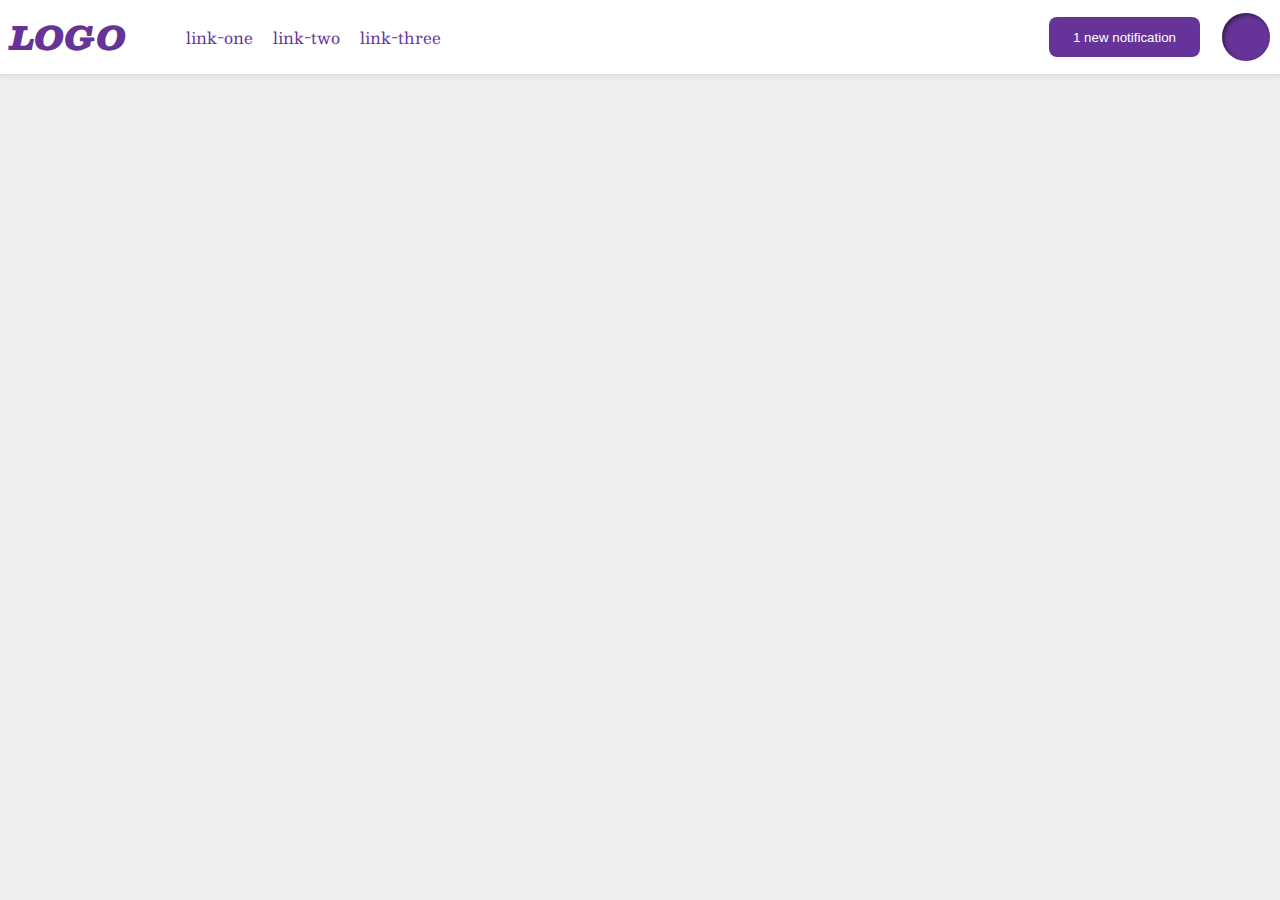
<file: flex/03-flex-header-2/index.html>
<!DOCTYPE html>
<html lang="en">
  <head>
    <meta charset="UTF-8">
    <meta http-equiv="X-UA-Compatible" content="IE=edge">
    <meta name="viewport" content="width=device-width, initial-scale=1.0">
    <title>Flex Header 2</title>
    <link rel="stylesheet" href="style.css">
  </head>
  <body>
    <div class="header">
      <div class="right">
        <div class="logo">
          LOGO
        </div>
        <ul class="links">
          <li><a href="google.com">link-one</a></li>
          <li><a href="google.com">link-two</a></li>
          <li><a href="google.com">link-three</a></li>
        </ul>
      </div>
      <div class="left">
        <button class="notifications">
          1 new notification
        </button>
        <div class="profile-image"></div>
      </div>
    </div>
  </body>
</html>
</file>
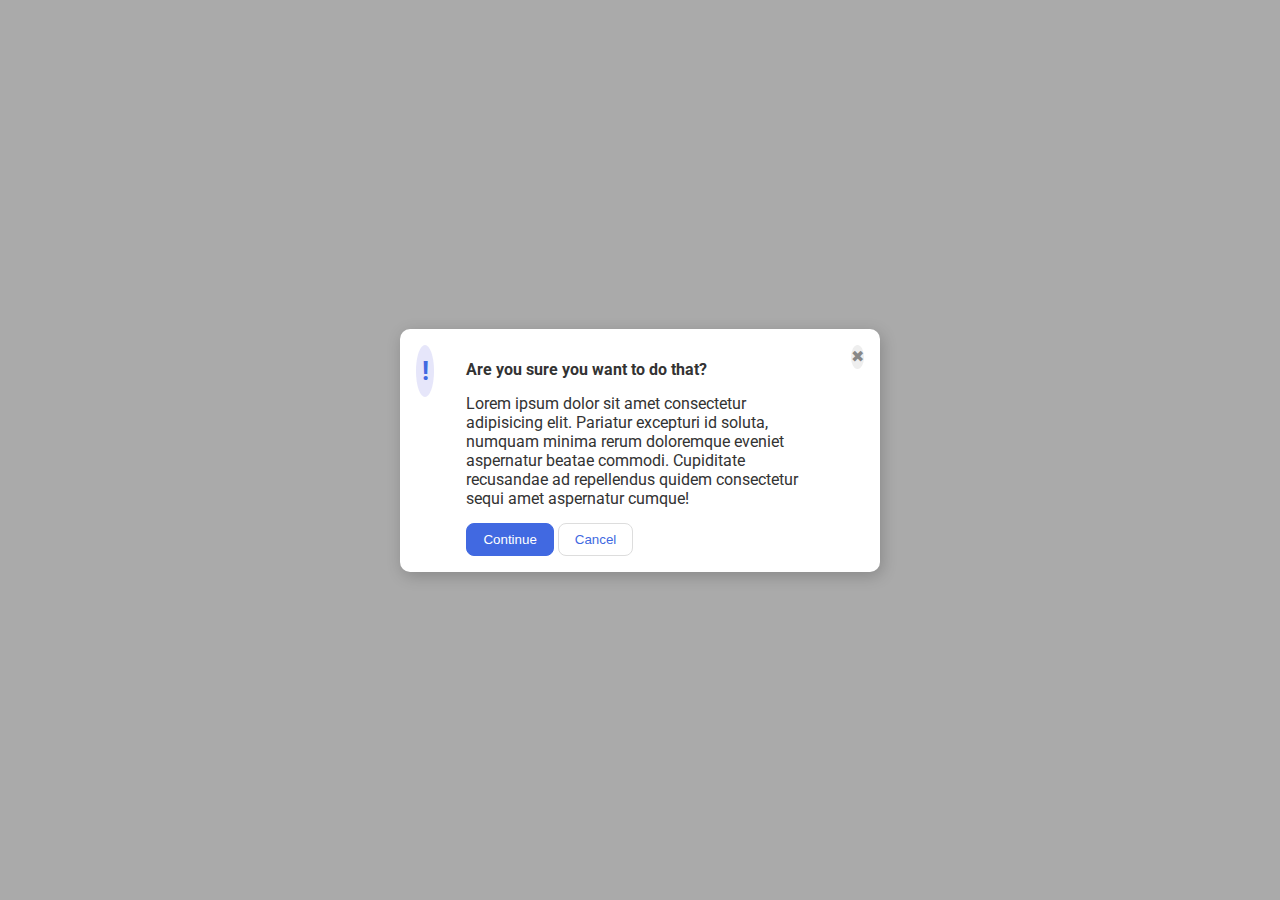
<file: flex/05-flex-modal/index.html>
<!DOCTYPE html>
<html lang="en">
  <head>
    <meta charset="UTF-8">
    <meta http-equiv="X-UA-Compatible" content="IE=edge">
    <meta name="viewport" content="width=device-width, initial-scale=1.0">
    <link rel="stylesheet" href="style.css">
    <title>Modal</title>
  </head>
  <body>
    <div class="modal">
      <div class="modal_content">
        <div class="icon">!</div>
        <div class="modal_content_middle">
          <div class="header">Are you sure you want to do that?</div>
          <div class="text">Lorem ipsum dolor sit amet consectetur adipisicing elit. Pariatur excepturi id soluta, numquam minima rerum doloremque eveniet aspernatur beatae commodi. Cupiditate recusandae ad repellendus quidem consectetur sequi amet aspernatur cumque!</div>
          <button class="continue">Continue</button>
          <button class="cancel">Cancel</button>
        </div>
        <div class="close-button">✖</div>
      </div>
    </div>
  </body>
</html>
</file>
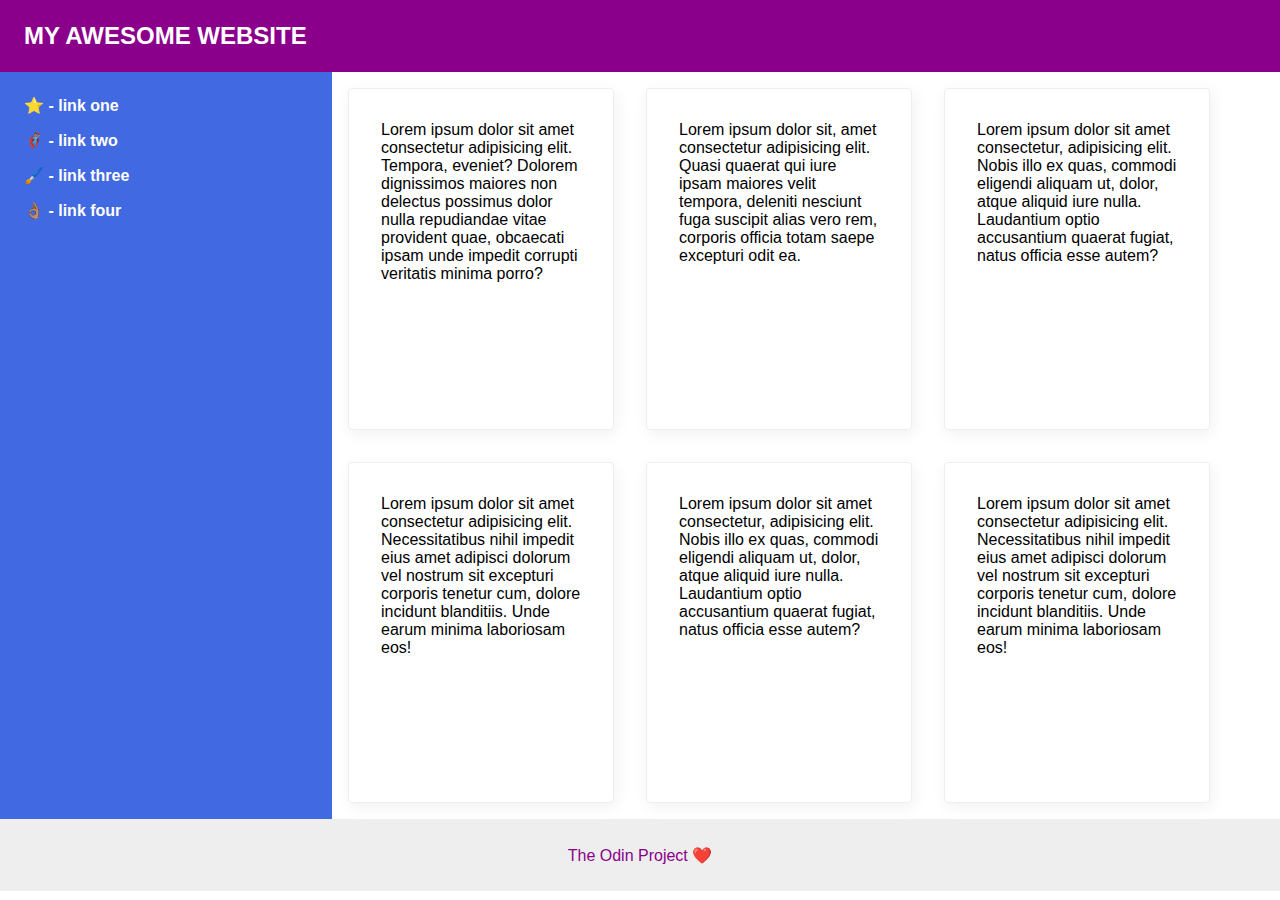
<file: flex/07-flex-layout-2/index.html>
<!DOCTYPE html>
<html lang="en">
  <head>
    <meta charset="UTF-8">
    <meta http-equiv="X-UA-Compatible" content="IE=edge">
    <meta name="viewport" content="width=device-width, initial-scale=1.0">
    <title>The Holy Grail</title>
    <link rel="stylesheet" href="style.css">
  </head>
  <body>
    <div class="header">
      <p>MY AWESOME WEBSITE</p>
    </div>
    <div class="middlebox">
      <div class="sidebar">
        <ul>
          <li><a href="#">⭐ - link one</a></li>
          <li><a href="#">🦸🏽‍♂️ - link two</a></li>
          <li><a href="#">🖌️ - link three</a></li>
          <li><a href="#">👌🏽 - link four</a></li>
        </ul>
      </div>
      <div class="cardbox">
        <div class="card">Lorem ipsum dolor sit amet consectetur adipisicing elit. Tempora, eveniet? Dolorem dignissimos maiores non delectus possimus dolor nulla repudiandae vitae provident quae, obcaecati ipsam unde impedit corrupti veritatis minima porro?</div>
        <div class="card">Lorem ipsum dolor sit, amet consectetur adipisicing elit. Quasi quaerat qui iure ipsam maiores velit tempora, deleniti nesciunt fuga suscipit alias vero rem, corporis officia totam saepe excepturi odit ea.</div>
        <div class="card">Lorem ipsum dolor sit amet consectetur, adipisicing elit. Nobis illo ex quas, commodi eligendi aliquam ut, dolor, atque aliquid iure nulla. Laudantium optio accusantium quaerat fugiat, natus officia esse autem?</div>
        <div class="card">Lorem ipsum dolor sit amet consectetur adipisicing elit. Necessitatibus nihil impedit eius amet adipisci dolorum vel nostrum sit excepturi corporis tenetur cum, dolore incidunt blanditiis. Unde earum minima laboriosam eos!</div>
        <div class="card">Lorem ipsum dolor sit amet consectetur, adipisicing elit. Nobis illo ex quas, commodi eligendi aliquam ut, dolor, atque aliquid iure nulla. Laudantium optio accusantium quaerat fugiat, natus officia esse autem?</div>
        <div class="card">Lorem ipsum dolor sit amet consectetur adipisicing elit. Necessitatibus nihil impedit eius amet adipisci dolorum vel nostrum sit excepturi corporis tenetur cum, dolore incidunt blanditiis. Unde earum minima laboriosam eos!</div>
      </div>
    </div>
    <div class="footer">
      The Odin Project ❤️
    </div>
  </body>
</html>
</file>
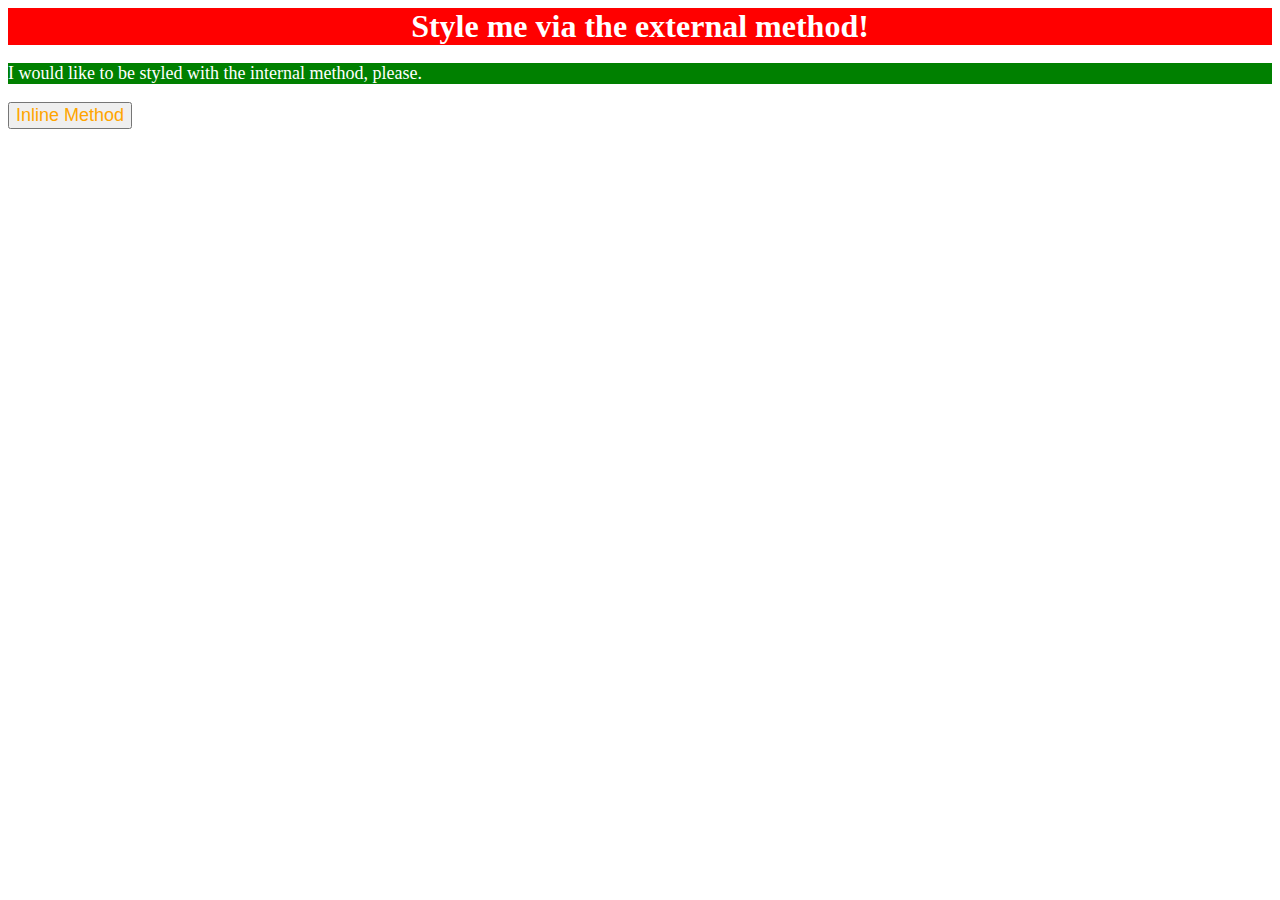
<file: foundations/01-css-methods/index.html>
<!DOCTYPE html>
<html lang="en">
  <head>
    <meta charset="UTF-8">
    <meta http-equiv="X-UA-Compatible" content="IE=edge">
    <meta name="viewport" content="width=device-width, initial-scale=1.0">
    <title>Methods for Adding CSS</title>
    <link rel="stylesheet" href="style.css">
    <style>
      p {
        background-color: green;
        color: white;
        font-size: 18px;
      }
    </style>
  </head>
  <body>
    <div>Style me via the external method!</div>
    <p>I would like to be styled with the internal method, please.</p>
    <button style="color: orange; font-size: 18px;">Inline Method</button>
  </body>
</html>
</file>
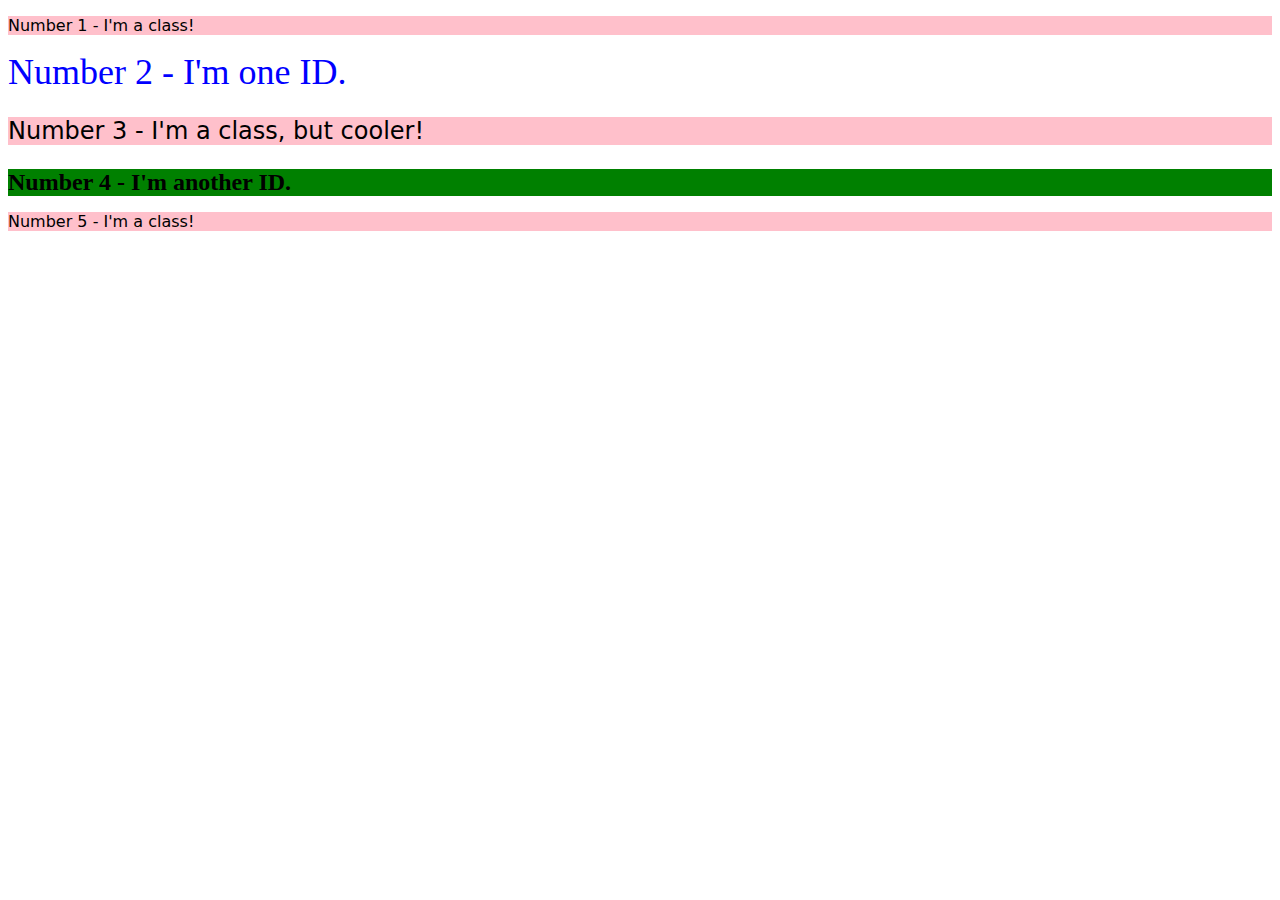
<file: foundations/02-class-id-selectors/index.html>
<!DOCTYPE html>
<html lang="en">
  <head>
    <meta charset="UTF-8">
    <meta http-equiv="X-UA-Compatible" content="IE=edge">
    <meta name="viewport" content="width=device-width, initial-scale=1.0">
    <title>Class and ID Selectors</title>
    <link rel="stylesheet" href="style.css">
  </head>
  <body>
    <p class="odd" id="one">Number 1 - I'm a class!</p>
    <div class="even" id="two">Number 2 - I'm one ID.</div>
    <p class="odd" id="three">Number 3 - I'm a class, but cooler!</p>
    <div class="even" id="four">Number 4 - I'm another ID.</div>
    <p class="odd" id="five">Number 5 - I'm a class!</p>
  </body>
</html>
</file>
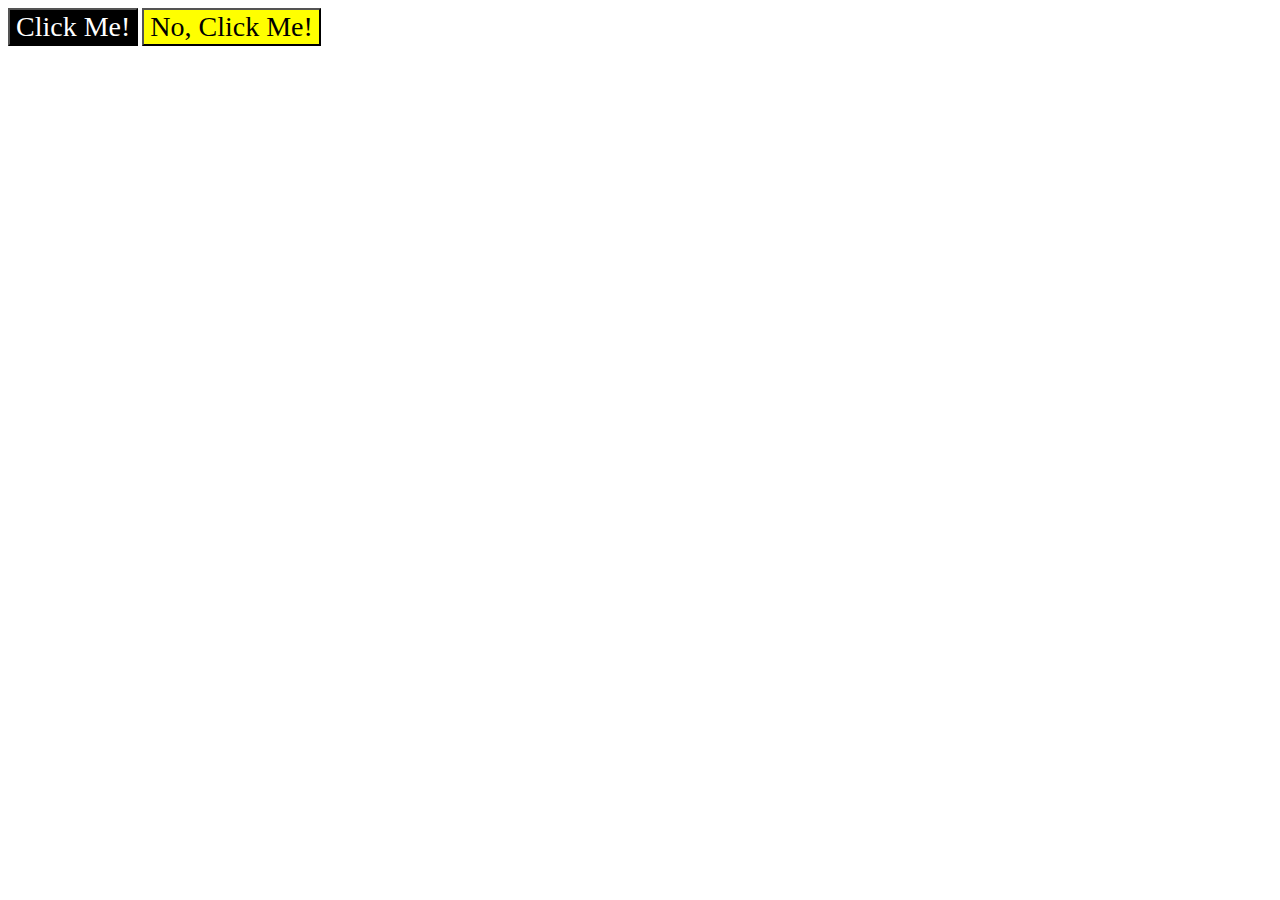
<file: foundations/03-grouping-selectors/index.html>
<!DOCTYPE html>
<html lang="en">
  <head>
    <meta charset="UTF-8">
    <meta http-equiv="X-UA-Compatible" content="IE=edge">
    <meta name="viewport" content="width=device-width, initial-scale=1.0">
    <title>Grouping Selectors</title>
    <link rel="stylesheet" href="style.css">
  </head>
  <body>
    <button class="one">Click Me!</button>
    <button class="two">No, Click Me!</button>
  </body>
</html>
</file>
<file: flex/03-flex-header-2/style.css>
/* this is some magical font-importing.  
you'll learn about it later. */
@import url('https://fonts.googleapis.com/css2?family=Besley:ital,wght@0,400;1,900&display=swap');

body {
  margin: 0;
  background: #eee;
  font-family: Besley, serif;
}

.header {
  background: white;
  border-bottom: 1px solid #ddd;
  box-shadow: 0 0 8px rgba(0,0,0,.1);
  display: flex;
  justify-content: space-between;
}

.profile-image {
  background: rebeccapurple;
  box-shadow: inset 2px 2px 4px rgba(0,0,0,.5);
  border-radius: 50%;
  width: 48px;
  height:  48px;
  margin: 10px;
}

.logo {
  color: rebeccapurple;
  font-size: 32px;
  font-weight: 900;
  font-style: italic;
  margin: 10px;
}

button {
  border: none;
  border-radius: 8px;
  height: 40px;
  background: rebeccapurple;
  color: white;
  padding: 8px 24px;
  margin: 12px;
}

.links {
  list-style-type: none;
  display: flex;
}

a {
  /* this removes the line under our links */
  text-decoration: none;
  color: rebeccapurple;
  margin: 10px;
}

.left, .right {
  display: flex;
  flex-wrap: nowrap;
  align-items: center;
}
</file>
<file: flex/05-flex-modal/style.css>
@import url('https://fonts.googleapis.com/css2?family=Roboto:wght@400;700&display=swap');

html, body {
  height: 100%;
}

body {
  font-family: Roboto, sans-serif;
  margin: 0;
  background: #aaa;
  color: #333;
  /* I'll give you this one for free lol */
  display: flex;
  align-items: center;
  justify-content: center;
}

.modal {
  background: white;
  width: 480px;
  border-radius: 10px;
  box-shadow: 2px 4px 16px rgba(0,0,0,.2);
  /* padding: 5px;   */
}

.icon {
  color: royalblue;
  font-size: 26px;
  font-weight: 700;
  background: lavender;
  width: 42px;
  height: 42px;
  border-radius: 50%;
  display: flex;
  align-items: center;
  justify-content: center;
  padding: 5px;
}

.close-button {
  background: #eee;
  border-radius: 50%;
  color: #888;
  font-weight: 400;
  font-size: 16px;
  height: 24px;
  width: 24px;
  display: flex;
  align-items: center;
  justify-content: center;
}

button {
  padding: 8px 16px;
  border-radius: 8px;
}

button.continue {
  background: royalblue;
  border: 1px solid royalblue;
  color: white;
}

button.cancel {
  background: white;
  border: 1px solid #ddd;
  color: royalblue;
}

.modal_content {
  display: flex;
  align-items: flex-start;
  justify-content: center;
  gap: 2em;
  margin: 1em;
}

.header {
  font-weight: bolder;
  justify-content: flex-start;
}

.header, .text {
  margin-bottom: 15px;
  margin-top: 15px;
}
</file>
<file: flex/07-flex-layout-2/style.css>
* {
  /* border: 2px solid black; */
  margin: 0;
  padding: 0;
}


body {
  font-family: -apple-system, BlinkMacSystemFont, 'Segoe UI', Roboto, Oxygen, Ubuntu, Cantarell, 'Open Sans', 'Helvetica Neue', sans-serif;
  margin: 0;
  min-height: 100vh;
  min-width: 100vw;
  display: flex;
  flex-direction: column;
}

.middlebox {
  display: flex;
  flex-direction: row;  
  min-width: 100vw;
  min-height: 83vh;
}

.cardbox {
  display: flex;
  flex-wrap: wrap;
}

.card {
  width: 200px;
  margin: 1em;
  padding: 32px;
}

.header {
  height: 72px;
  background: darkmagenta;
  color: white;
  font-weight: 900;
  font-size: x-large;
  width: 100%;
  display: flex;
  align-items: center;
}
.header p {
  margin: 1em;
}

.footer {
  height: 72px;
  background: #eee;
  color: darkmagenta;
  width: 100%;
  display: flex;
  justify-content: center;
  align-items: center;
}

.sidebar {
  width: 300px;
  background: royalblue;
  display: flex;
  flex-shrink: 0;
  padding: 1em;
  /* justify-content: center; */
}

.sidebar ul {
  list-style: none;
}
.sidebar ul li a {
  text-decoration: none;
  color: white;
  font-weight: bold;
}
.sidebar ul li {
  padding: 8px;
}

.card {
  border: 1px solid #eee;
  box-shadow: 2px 4px 16px rgba(0,0,0,.06);
  border-radius: 4px;
}
</file>
<file: foundations/01-css-methods/style.css>
div {
    color: white;
    background-color: red;
    font-size: 32px;
    text-align: center;
    font-weight: bold;
}
</file>
<file: foundations/02-class-id-selectors/style.css>
/* Odd Styles */
.odd {
    background-color: pink;
    font-family: Verdana, DejaVu Sans, sans-serif;
}
#two {
    color: blue;
    font-size: 36px;
    
}
#three {
    font-size: 24px;
}
#four {
    background-color: green;
    font-size: 24px;
    font-weight: bold;
}
</file>
<file: foundations/03-grouping-selectors/style.css>
button {
    font-size: 28px;
    font-family: Helvetcia, Times New Roman, sans-serif;
}
.one {
    background-color: black;
    color: white;
}
.two {
    background-color: yellow;
}
</file>
